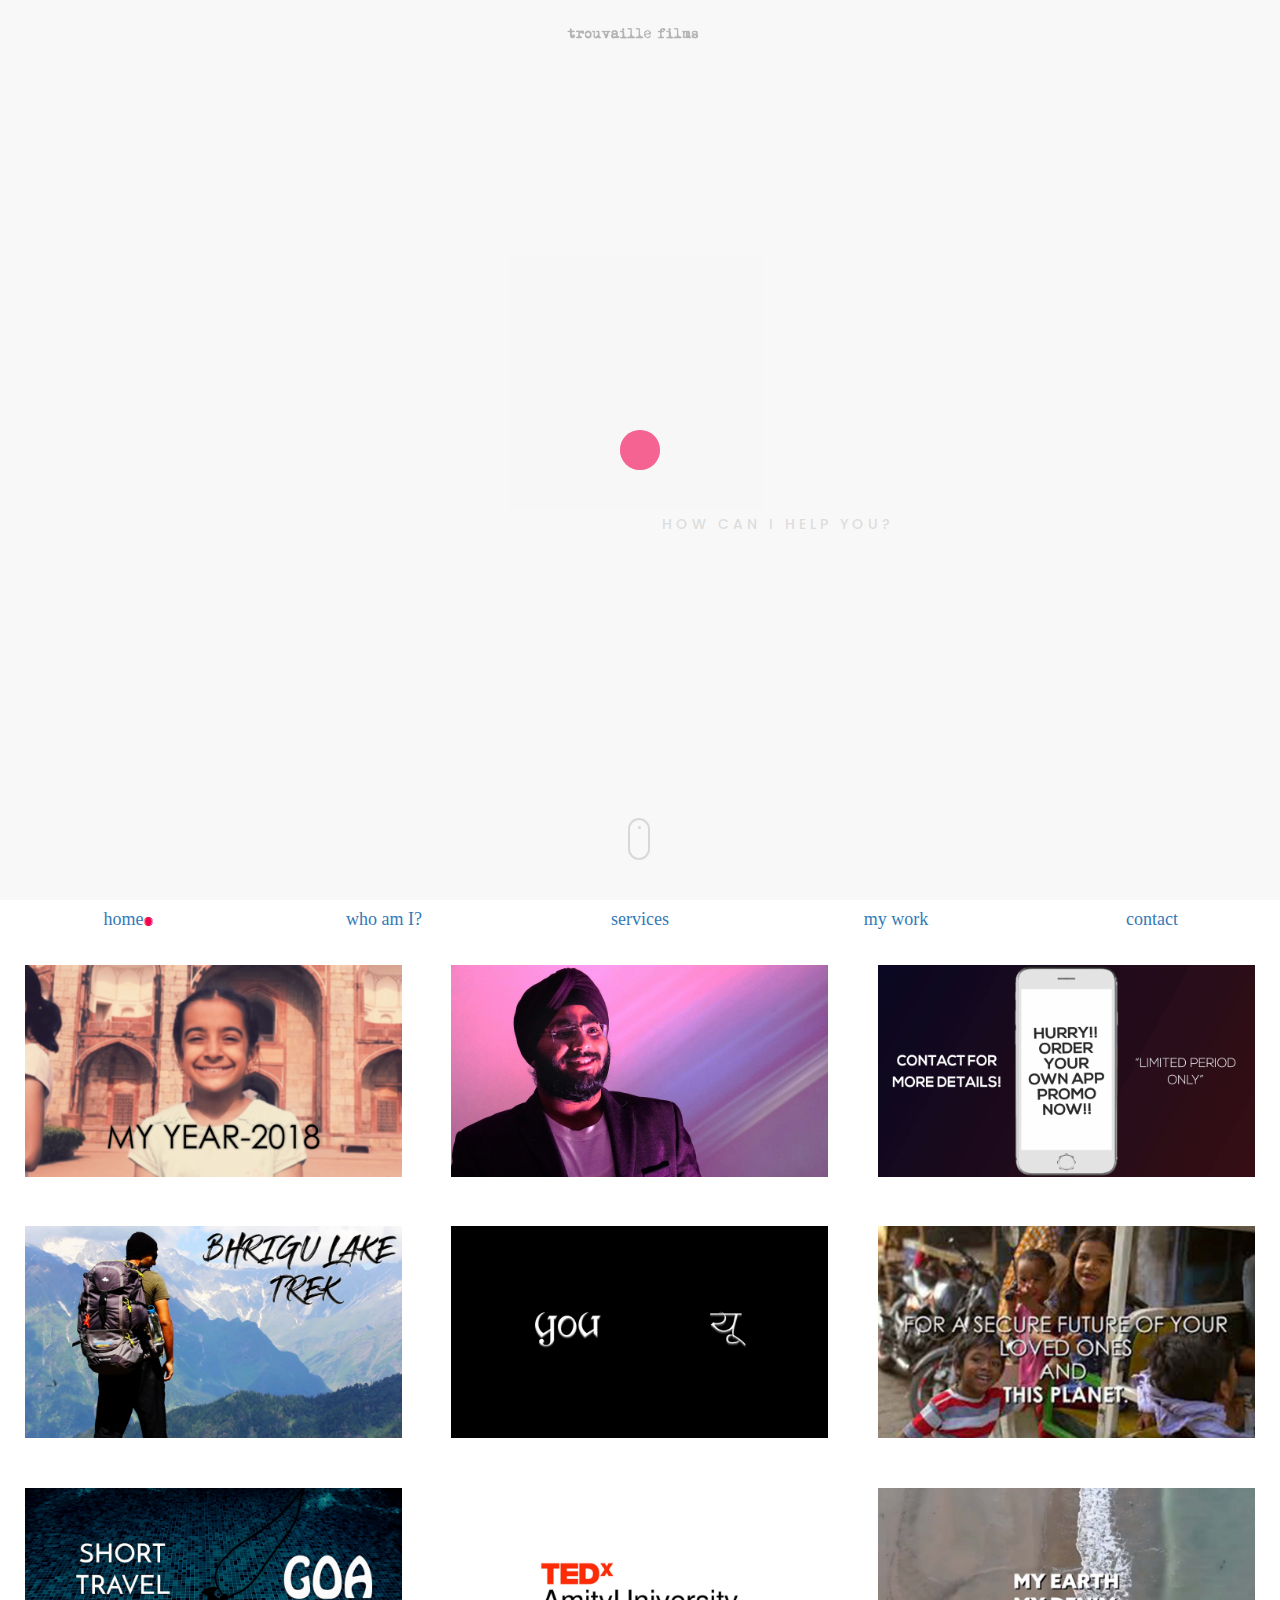
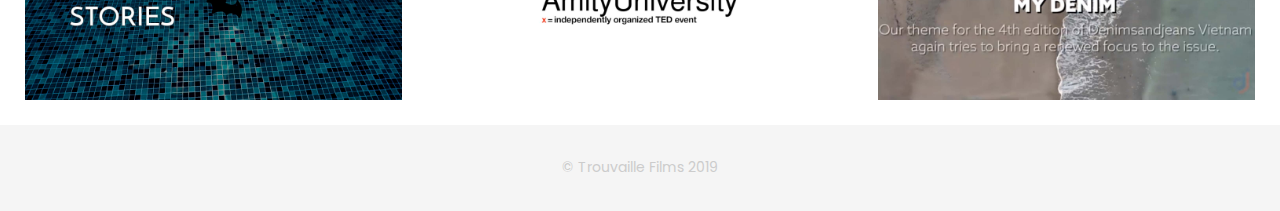
<file: index.html>
<!DOCTYPE html>
<html lang="en">

<head>
    <meta charset="utf-8">
    <meta http-equiv="X-UA-Compatible" content="IE=edge">
    <meta name="viewport" content="width=device-width, initial-scale=1">
    <!-- The above 3 meta tags *must* come first in the head; any other head content must come *after* these tags -->
    <title>Trouvaille Films</title>
    <link rel="icon" href="img/logo.png" type="image/x-icon">

    <!-- Bootstrap -->
    <link href="css/bootstrap.min.css" rel="stylesheet">
    <link rel="stylesheet" href="https://use.fontawesome.com/releases/v5.8.1/css/all.css" integrity="sha384-50oBUHEmvpQ+1lW4y57PTFmhCaXp0ML5d60M1M7uH2+nqUivzIebhndOJK28anvf" crossorigin="anonymous">
    <link href="ionicons/css/ionicons.min.css" rel="stylesheet">

    <!-- main css -->
    <link href="css/style.css" rel="stylesheet">


    <!-- modernizr -->
    <script src="js/modernizr.js"></script>

    <!-- HTML5 shim and Respond.js for IE8 support of HTML5 elements and media queries -->
    <!-- WARNING: Respond.js doesn't work if you view the page via file:// -->
    <!--[if lt IE 9]>
      <script src="https://oss.maxcdn.com/html5shiv/3.7.2/html5shiv.min.js"></script>
      <script src="https://oss.maxcdn.com/respond/1.4.2/respond.min.js"></script>
    <![endif]-->

    <!-- google ads -->
    <script async src="https://pagead2.googlesyndication.com/pagead/js/adsbygoogle.js"></script>
    <script>
    (adsbygoogle = window.adsbygoogle || []).push({
    google_ad_client: "ca-pub-5203318477009543",
    enable_page_level_ads: true
    });
    </script>


</head>

<body>

    <!-- Preloader -->
    <div id="preloader">
        <div class="pre-container">
            <div class="spinner">
                <div class="double-bounce1"></div>
                <div class="double-bounce2"></div>
            </div>
        </div>
    </div>
    <!-- end Preloader -->

    <div class="container-fluid">
        <!-- box header -->
        <header class="box-header">
            <div class="box-logo">
                <a href="index"><img src="img/fulllogo.png" width="150" alt="Logo"></a>
            </div>

            <!-- 
            <a class="box-primary-nav-trigger" href="#0">
                <span class="box-menu-text">Menu</span><span class="box-menu-icon"></span>
            </a> -->

            <!-- box-primary-nav-trigger -->
        </header>
        <!-- end box header -->

        <!-- nav -->
        <!-- <nav>
            <ul class="box-primary-nav">
                <li class="box-label">About me</li>

                <li><a href="index">Home</a><i class="ion-ios-circle-filled color"></i></li>
                <li><a href="about">Who am I?</a></li>
                <li><a href="services">Services</a></li>
                <li><a href="portfolio">My Work</a> </li>
                <li><a href="contact">Contact</a></li>



                <li class="box-label">Let's get connected!</li>

                <li class="box-social"><a href="https://www.youtube.com/channel/UC4ncPTqoP_I6ShaLwpqSIYA?view_as=subscriber"><i class="fab fa-youtube"></i></a></li>
                <li class="box-social"><a href="https://www.instagram.com/trouvaillefilms/"><i class="fab fa-instagram"></i></a></li>
                <li class="box-social"><a href="https://www.behance.net/trouvaillefilms"><i class="fab fa-behance-square"></i></a></li>
                <li class="box-social"><a href="https://twitter.com/tanni005"><i class="fab fa-twitter-square"></i></a></li>
            </ul>
        </nav> -->

        <!-- end nav -->

        <!-- box-intro -->
        <section class="box-intro">
            <div class="table-cell">
                <h1 class="box-headline letters rotate-2">
                    <span class="box-words-wrapper">
                        <b class="is-visible">Hi.</b>
                        <b><cener>This is Tanishq Bhatia.</center></b>
                        <b><center>A Creative Director.</center></b>
                        <b><center>For enquiries :</center></b>
                        <b><center>work@tfilms.co.in</center></b>
                    </span>
		        </h1>
                <h5>How can I help you?</h5>
            </div>

            <div class="mouse">
                <div class="scroll"></div>
            </div>
        </section>
        <!-- end box-intro -->
    </div>

    <div class="main-menu">
        <div class="menu-list">
            <h4> <a href="index">home</a><i class="ion-ios-circle-filled color"></i></h4>
        </div>
        <div class="menu-list">
            <h4><a href="about">who am I?</a></h4>
        </div>
        <div class="menu-list">
            <h4><a href="services">services</a></h4>
        </div>
        <div class="menu-list">
            <h4><a href="portfolio">my work</a></h4>
        </div>
        <div class="menu-list">
            <h4><a href="contact">contact</a></h4>
        </div>
    </div>



    <!-- portfolio div -->
    <div class="portfolio-div">
        <div class="portfolio">
            <div class="no-padding portfolio_container">
                <!-- single work -->
                    <div class="col-md-4 col-sm-6 logo fashion">
                        <a href="https://youtu.be/zWXG90CSs8A" class="portfolio_item">
                            <img src="img/delhi.jpg" alt="image" class="img-responsive" />
                            <div class="portfolio_item_hover">
                                <div class="portfolio-border clearfix">
                                    <div class="item_info">
                                        <span>MY YEAR : 2018</span>
                                        <em>Travel Video / Videography</em>
                                    </div>
                                </div>
                            </div>
                        </a>
                    </div>
                    <!-- end single work -->

                    <!-- single work -->
                    <div class="col-md-4 col-sm-6 photography">
                        <a href="https://www.instagram.com/trouvaillefilms/" class="portfolio_item">
                            <img src="img/hsg.jpg" alt="image" class="img-responsive" />
                            <div class="portfolio_item_hover">
                                <div class="portfolio-border clearfix">
                                    <div class="item_info">
                                        <span>Linkedin Headshots</span>
                                        <em>Portraiture</em>
                                    </div>
                                </div>
                            </div>
                        </a>
                    </div>
                    <!-- end single work -->

                    <!-- single work -->
                    <div class="col-md-4 col-sm-12 graphics ads">
                        <a href="https://youtu.be/i8i5CcHINXQ" class="portfolio_item">
                            <img src="img/appad.jpg" alt="image" class="img-responsive" />
                            <div class="portfolio_item_hover">
                                <div class="portfolio-border clearfix">
                                    <div class="item_info">
                                        <span>Mobile App Promotions</span>
                                        <em>Motion Graphics / Advertisements</em>
                                    </div>
                                </div>
                            </div>
                        </a>
                    </div>
                    <!-- end single work -->

                    <!-- single work -->
                    <div class="col-md-4 col-sm-6 logo fashion">
                        <a href="https://youtu.be/ao9935vfpso" class="portfolio_item">
                            <img src="img/bhrigulake.jpg" alt="image" class="img-responsive" />
                            <div class="portfolio_item_hover">
                                <div class="portfolio-border clearfix">
                                    <div class="item_info">
                                        <span>Bhrigu Lake Trek</span>
                                        <em>Travel Video</em>
                                    </div>
                                </div>
                            </div>
                        </a>
                    </div>
                    <!-- end single work -->

                    <!-- single work -->
                    <div class="col-md-4 col-sm-6 fashion">
                        <a href="https://youtu.be/LqATSHf4hgc" class="portfolio_item">
                            <img src="img/YOU.jpg" alt="image" class="img-responsive" />
                            <div class="portfolio_item_hover">
                                <div class="portfolio-border clearfix">
                                    <div class="item_info">
                                        <span>You</span>
                                        <em>Short Films</em>
                                    </div>
                                </div>
                            </div>
                        </a>
                    </div>
                    <!-- end single work -->

                    <!-- single work -->
                    <div class="col-md-4 col-sm-12 fashion">
                        <a href="https://youtu.be/ReqGkS9eNrA" class="portfolio_item">
                            <img src="img/stw1.jpg" alt="image" class="img-responsive" />
                            <div class="portfolio_item_hover">
                                <div class="portfolio-border clearfix">
                                    <div class="item_info">
                                        <span>Save the world pt.1</span>
                                        <em>Video Edit</em>
                                    </div>
                                </div>
                            </div>
                        </a>
                    </div>
                    <!-- end single work -->

                    <!-- single work -->
                    <div class="col-md-4 col-sm-6 graphics logo fashion">
                        <a href="https://youtu.be/XPoLoolvLc4" class="portfolio_item">
                            <img src="img/goa.jpg" alt="image" class="img-responsive" />
                            <div class="portfolio_item_hover">
                                <div class="portfolio-border clearfix">
                                    <div class="item_info">
                                        <span>Short Travel Stories</span>
                                        <em>Travel Videos / Videography</em>
                                    </div>
                                </div>
                            </div>
                        </a>
                    </div>
                    <!-- end single work -->

                    <!-- single work -->
                    <div class="col-md-4 col-sm-6 fashion">
                        <a href="https://www.facebook.com/pg/tedxamityuniversity2017/videos/?ref=page_internal" class="portfolio_item">
                            <img src="img/tedx.jpg" alt="image" class="img-responsive" />
                            <div class="portfolio_item_hover">
                                <div class="portfolio-border clearfix">
                                    <div class="item_info">
                                        <span>TEDxAmityUniversity Videos</span>
                                        <em>Videography</em>
                                    </div>
                                </div>
                            </div>
                        </a>
                    </div>
                    <!-- end single work -->

                    <!-- single work -->
                    <div class="col-md-4 col-sm-6 graphics ads">
                        <a href="https://youtu.be/9F5MDcxlDIA" class="portfolio_item">
                            <img src="img/dnj.jpg" alt="image" class="img-responsive" />
                            <div class="portfolio_item_hover">
                                <div class="portfolio-border clearfix">
                                    <div class="item_info">
                                        <span>Save the World pt.2</span>
                                        <em>Project for Dnjindia</em>
                                    </div>
                                </div>
                            </div>
                        </a>
                    </div>
                    <!-- end single work -->
            </div>
            <!-- end portfolio_container -->
        </div>
        <!-- portfolio -->
    </div>
    <!-- end portfolio div -->

    <!-- footer -->
    <footer>
        <div class="container-fluid">
            <p class="copyright">© Trouvaille Films 2019</p>
        </div>
    </footer>
    <!-- end footer -->

    <!-- back to top -->
    <a href="#0" class="cd-top"><i class="ion-android-arrow-up"></i></a>
    <!-- end back to top -->



    <!-- jQuery -->
    <script src="js/jquery-2.1.1.js"></script>
    <!--  plugins -->
    <script src="js/bootstrap.min.js"></script>
    <script src="js/menu.js"></script>
    <script src="js/animated-headline.js"></script>
    <script src="js/isotope.pkgd.min.js"></script>


    <!--  custom script -->
    <script src="js/custom.js"></script>

</body>

</html>
</file>
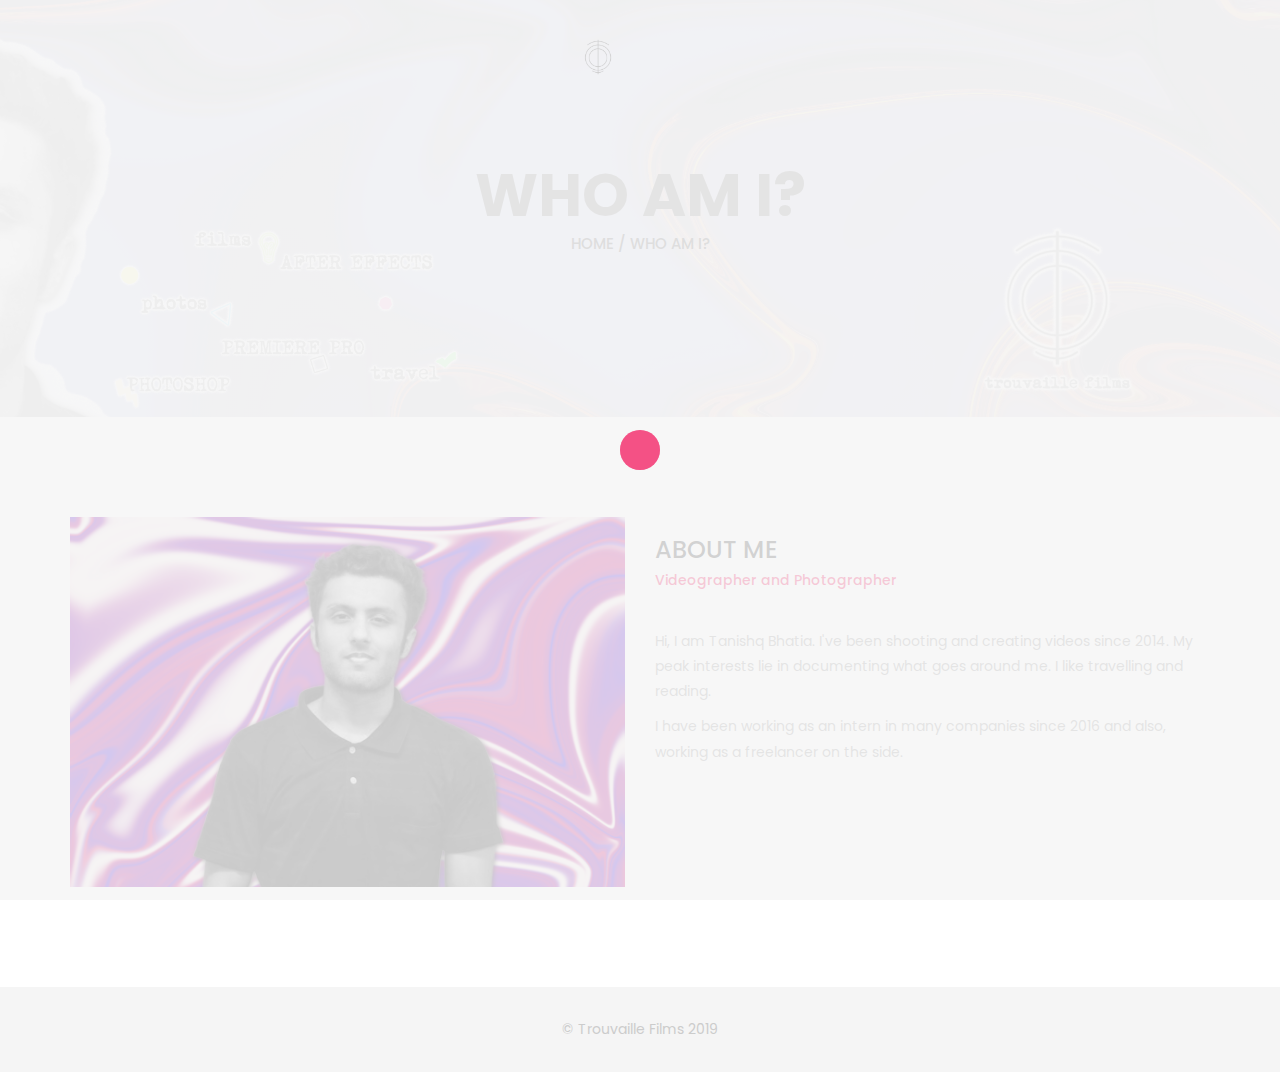
<file: about.html>
<!DOCTYPE html>
<html lang="en">

<head>
    <meta charset="utf-8">
    <meta http-equiv="X-UA-Compatible" content="IE=edge">
    <meta name="viewport" content="width=device-width, initial-scale=1">
    <!-- The above 3 meta tags *must* come first in the head; any other head content must come *after* these tags -->
    <title>Trouvaille Films</title>
    <link rel="icon" href="img/logo.png" type="image/x-icon">

    <!-- Bootstrap -->
    <link href="css/bootstrap.min.css" rel="stylesheet">
    <link rel="stylesheet" href="https://use.fontawesome.com/releases/v5.8.1/css/all.css" integrity="sha384-50oBUHEmvpQ+1lW4y57PTFmhCaXp0ML5d60M1M7uH2+nqUivzIebhndOJK28anvf" crossorigin="anonymous">
    <link href="ionicons/css/ionicons.min.css" rel="stylesheet">

    <!-- main css -->
    <link href="css/style.css" rel="stylesheet">


    <!-- modernizr -->
    <script src="js/modernizr.js"></script>

    <!-- HTML5 shim and Respond.js for IE8 support of HTML5 elements and media queries -->
    <!-- WARNING: Respond.js doesn't work if you view the page via file:// -->
    <!--[if lt IE 9]>
      <script src="https://oss.maxcdn.com/html5shiv/3.7.2/html5shiv.min.js"></script>
      <script src="https://oss.maxcdn.com/respond/1.4.2/respond.min.js"></script>
    <![endif]-->


</head>

<body>

    <!-- Preloader -->
    <div id="preloader">
        <div class="pre-container">
            <div class="spinner">
                <div class="double-bounce1"></div>
                <div class="double-bounce2"></div>
            </div>
        </div>
    </div>
    <!-- end Preloader -->

    <div class="container-fluid"> 
       <!-- box-header -->
        <header class="box-header">
            <div class="box-logo">
                <a href="index"><img src="img/logo.png" width="80" alt="Logo"></a>
            </div>
            <!-- box-nav -->
            <a class="box-primary-nav-trigger" href="#0">
                <span class="box-menu-text">Menu</span><span class="box-menu-icon"></span>
            </a>
        </header>
        <!-- end box-header -->
        
        <!-- nav -->
        <nav>
            <ul class="box-primary-nav">
                <li class="box-label">About me</li>
                
                <li><a href="index">Home</a></li>
                <li><a href="about">Who am I?</a><i class="ion-ios-circle-filled color"></i></li>
                <li><a href="services">Services</a></li>
                <li><a href="portfolio">My Work</a> </li>
                <li><a href="contact">Contact</a></li>

                

                <li class="box-label">Let's get connected!</li>

                <li class="box-social"><a href="https://www.youtube.com/channel/UC4ncPTqoP_I6ShaLwpqSIYA?view_as=subscriber"><i class="fab fa-youtube"></i></a></li>
                <li class="box-social"><a href="https://www.instagram.com/trouvaillefilms/"><i class="fab fa-instagram"></i></a></li>
                <li class="box-social"><a href="https://www.behance.net/trouvaillefilms"><i class="fab fa-behance-square"></i></a></li>
                <li class="box-social"><a href="https://twitter.com/tanni005"><i class="fab fa-twitter-square"></i></a></li>
            </ul>
        </nav>
        <!-- end nav -->  
    </div>
    
    <!-- Top bar -->
    <div class="top-bar">
        <h1>Who am I?</h1>
        <p><a href="index">Home</a> / Who am I?</p>
    </div>
    <!-- end Top bar -->
    
    <!-- Main container -->
    <div class="container main-container clearfix"> 
        <div class="col-md-6">
            <img src="img/aboutme.jpg" class="img-responsive" alt="" />
        </div>
        <div class="col-md-6">
           <h3 class="uppercase">About me</h3>
           <h5>Videographer and Photographer</h5>
           <div class="h-30"></div>
            <p>Hi, I am Tanishq Bhatia. I've been shooting and creating videos since 2014. My peak interests lie in documenting what goes around me. I like travelling and reading. </p>

            <p>I have been working as an intern in many companies since 2016 and also, working as a freelancer on the side. </p>
            <div class="h-10"></div>
            <ul class="social-ul">
                <li class="box-social"><a href="https://www.youtube.com/channel/UC4ncPTqoP_I6ShaLwpqSIYA?view_as=subscriber"><i class="fab fa-youtube"></i></a></li>
                <li class="box-social"><a href="https://www.instagram.com/trouvaillefilms/"><i class="fab fa-instagram"></i></a></li>
                <li class="box-social"><a href="https://www.behance.net/trouvaillefilms"><i class="fab fa-behance-square"></i></a></li>
                <li class="box-social"><a href="https://twitter.com/tanni005"><i class="fab fa-twitter-square"></i></a></li>
            </ul>


        </div>
    </div>
    <!-- end Main container -->


    <!-- footer -->
    <footer>
        <div class="container-fluid">
            <p class="copyright">© Trouvaille Films 2019</p>
        </div>
    </footer>
    <!-- end footer -->
    
    <!-- back to top -->
    <a href="#0" class="cd-top"><i class="ion-android-arrow-up"></i></a>
    <!-- end back to top -->



    <!-- jQuery -->
    <script src="js/jquery-2.1.1.js"></script>
    <!--  plugins -->
    <script src="js/bootstrap.min.js"></script>
    <script src="js/menu.js"></script>
    <script src="js/animated-headline.js"></script>
    <script src="js/isotope.pkgd.min.js"></script>


    <!--  custom script -->
    <script src="js/custom.js"></script>

</body>

</html>
</file>
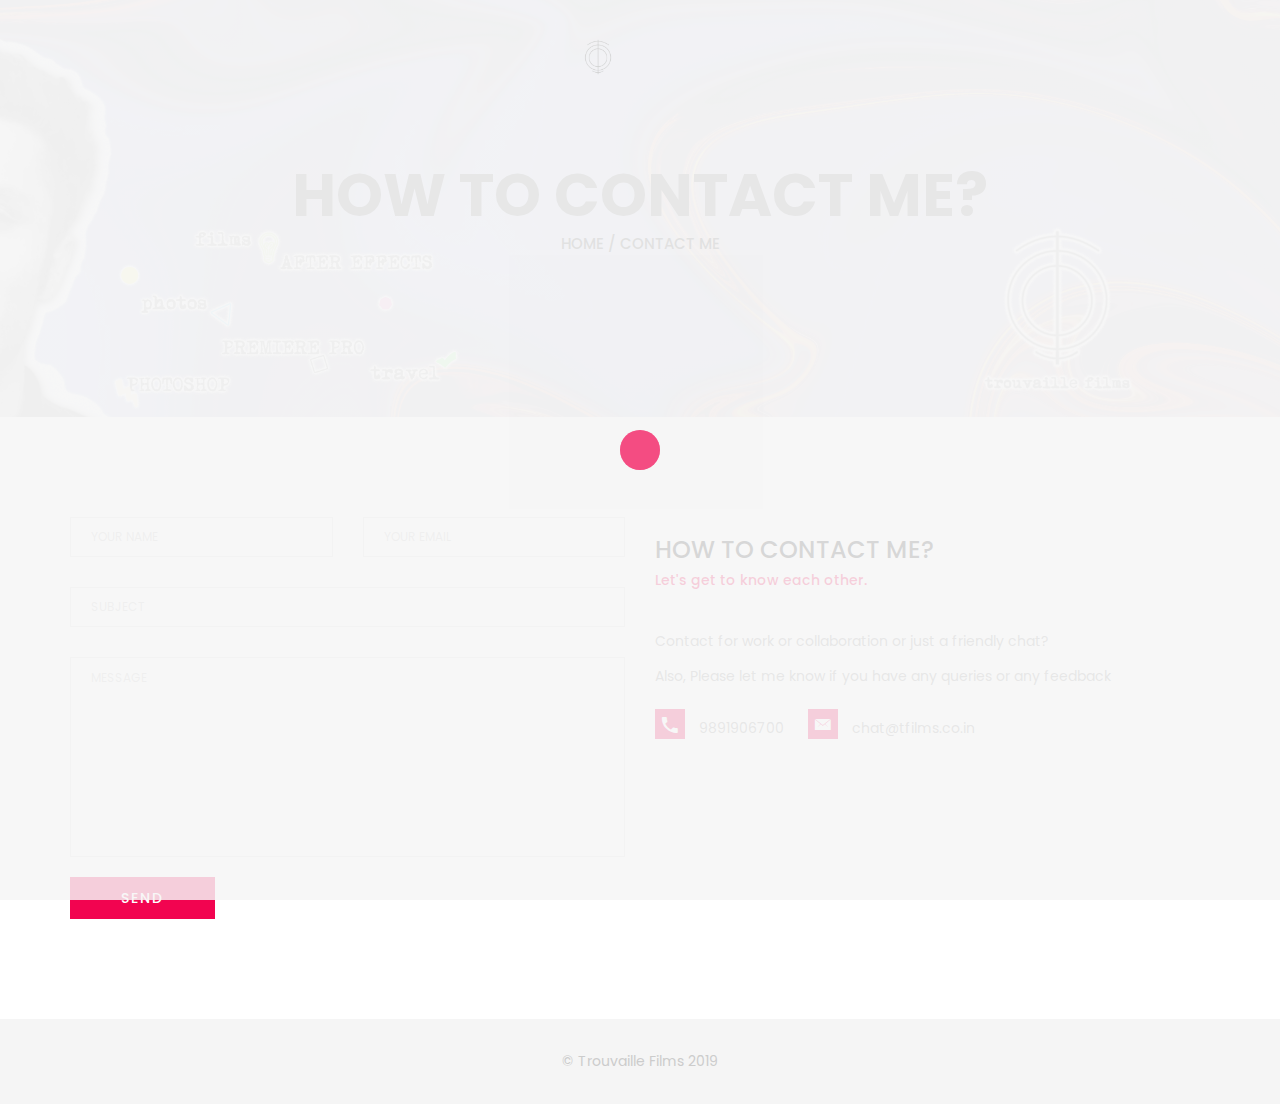
<file: contact.html>
<!DOCTYPE html>
<html lang="en">

<head>
    <meta charset="utf-8">
    <meta http-equiv="X-UA-Compatible" content="IE=edge">
    <meta name="viewport" content="width=device-width, initial-scale=1">
    <!-- The above 3 meta tags *must* come first in the head; any other head content must come *after* these tags -->
    <title>Trouvaille Films</title>

    <!-- Bootstrap -->
    <link href="css/bootstrap.min.css" rel="stylesheet">
    <link href="ionicons/css/ionicons.min.css" rel="stylesheet">
    <link rel="stylesheet" href="https://use.fontawesome.com/releases/v5.8.1/css/all.css" integrity="sha384-50oBUHEmvpQ+1lW4y57PTFmhCaXp0ML5d60M1M7uH2+nqUivzIebhndOJK28anvf" crossorigin="anonymous">
    <link rel="icon" href="img/logo.png" type="image/x-icon">

    <!-- main css -->
    <link href="css/style.css" rel="stylesheet">


    <!-- modernizr -->
    <script src="js/modernizr.js"></script>

    <!-- HTML5 shim and Respond.js for IE8 support of HTML5 elements and media queries -->
    <!-- WARNING: Respond.js doesn't work if you view the page via file:// -->
    <!--[if lt IE 9]>
      <script src="https://oss.maxcdn.com/html5shiv/3.7.2/html5shiv.min.js"></script>
      <script src="https://oss.maxcdn.com/respond/1.4.2/respond.min.js"></script>
    <![endif]-->


</head>

<body>

    <!-- Preloader -->
    <div id="preloader">
        <div class="pre-container">
            <div class="spinner">
                <div class="double-bounce1"></div>
                <div class="double-bounce2"></div>
            </div>
        </div>
    </div>
    <!-- end Preloader -->

    <div class="container-fluid">
        <!-- box-header -->
        <header class="box-header">
            <div class="box-logo">
                <a href="index"><img src="img/logo.png" width="80" alt="Logo"></a>
            </div>
            <!-- box-nav -->
            <a class="box-primary-nav-trigger" href="#0">
                <span class="box-menu-text">Menu</span><span class="box-menu-icon"></span>
            </a>
            <!-- box-primary-nav-trigger -->
        </header>
        <!-- end box-header -->

        <!-- nav -->
        <nav>
            <ul class="box-primary-nav">
                <li class="box-label">About me</li>

                <li><a href="index">Home</a></li>
                <li><a href="about">Who am I?</a></li>
                <li><a href="services">Services</a></li>
                <li><a href="portfolio">My Work</a> </li>
                <li><a href="contact">Contact</a><i class="ion-ios-circle-filled color"></i></li>



                <li class="box-label">Let's get connected!</li>

                <li class="box-social"><a href="https://www.youtube.com/channel/UC4ncPTqoP_I6ShaLwpqSIYA?view_as=subscriber"><i class="fab fa-youtube"></i></a></li>
                <li class="box-social"><a href="https://www.instagram.com/trouvaillefilms/"><i class="fab fa-instagram"></i></a></li>
                <li class="box-social"><a href="https://www.behance.net/trouvaillefilms"><i class="fab fa-behance-square"></i></a></li>
                <li class="box-social"><a href="https://twitter.com/tanni005"><i class="fab fa-twitter-square"></i></a></li>
                
            </ul>
        </nav>
        <!-- end nav -->

    </div>

    <!-- top bar -->
    <div class="top-bar">
        <h1>How to contact me?</h1>
        <p><a href="index">Home</a> / Contact Me</p>
    </div>
    <!-- end top bar -->

    <!-- main-container -->
    <div class="container main-container">
        <div class="col-md-6">
            <form action="#" method="post">
                <div class="row">
                    <div class="col-md-6">
                        <div class="input-contact">
                            <input type="text" name="name">
                            <span>your name</span>
                        </div>
                    </div>
                    <div class="col-md-6">
                        <div class="input-contact">
                            <input type="text" name="email">
                            <span>your email</span>
                        </div>
                    </div>
                    <div class="col-md-12">
                        <div class="input-contact">
                            <input type="text" name="object">
                            <span>subject</span>
                        </div>
                    </div>
                    <div class="col-md-12">
                        <div class="textarea-contact">
                            <textarea name="message"></textarea>
                            <span>message</span>
                        </div>
                    </div>
                    <div class="col-md-12">
                        <a href="#" class="btn btn-box">Send</a>
                    </div>
                </div>
            </form>
        </div>

        <div class="col-md-6">
            <h3 class="text-uppercase">How to contact me?</h3>
            <h5>Let's get to know each other.</h5>
            <div class="h-30"></div>
            <p> Contact for work or collaboration or just a friendly chat? </p>
            <p>Also,
            Please let me know if you have any queries or any feedback </p>
            <div class="contact-info">
                <p><i class="ion-android-call"></i> 9891906700</p>
                <p><i class="ion-ios-email"></i> chat@tfilms.co.in</p>
            </div>
        </div>


    </div>
    <!-- end main-container -->

    <!-- footer -->
    <footer>
        <div class="container-fluid">
            <p class="copyright">© Trouvaille Films 2019</p>
        </div>
    </footer>
    <!-- end footer -->

    <!-- back to top -->
    <a href="#0" class="cd-top"><i class="ion-android-arrow-up"></i></a>
    <!-- end back to top -->



    <!-- jQuery -->
    <script src="js/jquery-2.1.1.js"></script>
    <!--  plugins -->
    <script src="js/bootstrap.min.js"></script>
    <script src="js/menu.js"></script>
    <script src="js/animated-headline.js"></script>
    <script src="js/isotope.pkgd.min.js"></script>


    <!--  custom script -->
    <script src="js/custom.js"></script>

</body>

</html>
</file>
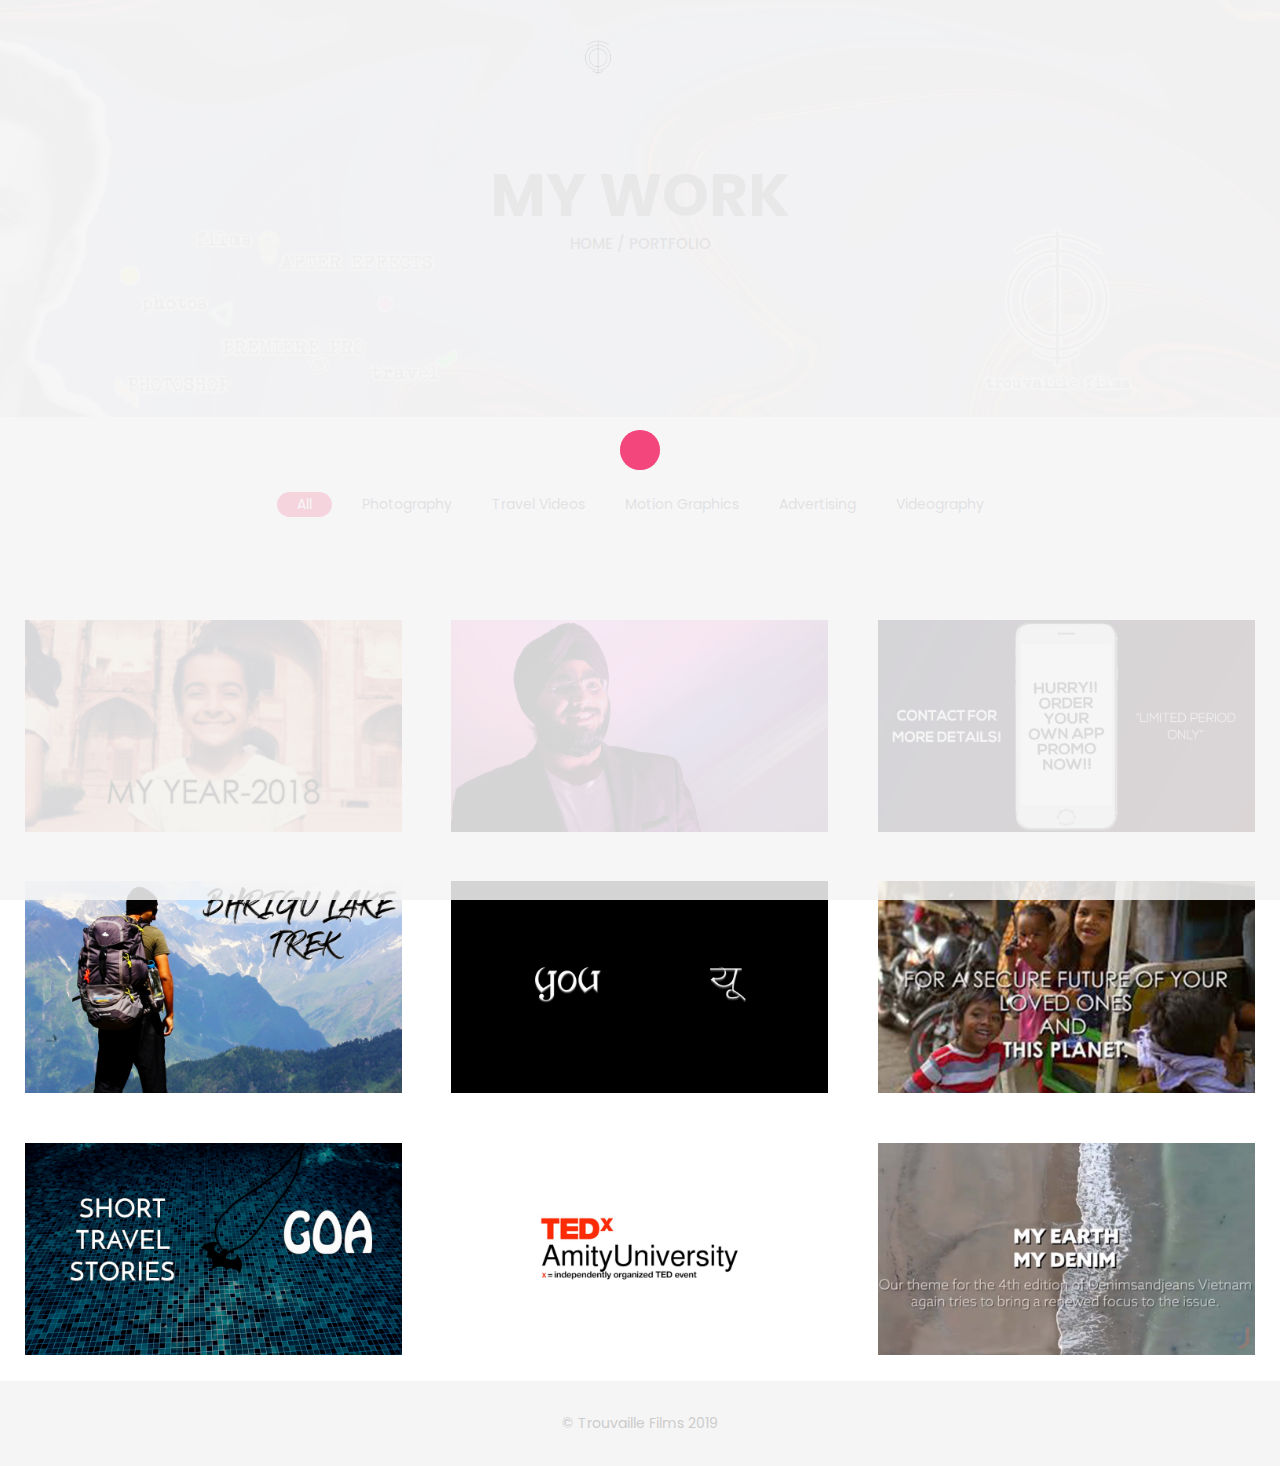
<file: portfolio.html>
<!DOCTYPE html>
<html lang="en">

<head>
    <meta charset="utf-8">
    <meta http-equiv="X-UA-Compatible" content="IE=edge">
    <meta name="viewport" content="width=device-width, initial-scale=1">
    <!-- The above 3 meta tags *must* come first in the head; any other head content must come *after* these tags -->
    <title>Trouvaille Films</title>
    <link rel="icon" href="img/logo.png" type="image/x-icon">

    <!-- Bootstrap -->
    <link href="css/bootstrap.min.css" rel="stylesheet">
    <link rel="stylesheet" href="https://use.fontawesome.com/releases/v5.8.1/css/all.css" integrity="sha384-50oBUHEmvpQ+1lW4y57PTFmhCaXp0ML5d60M1M7uH2+nqUivzIebhndOJK28anvf" crossorigin="anonymous">
    <link href="ionicons/css/ionicons.min.css" rel="stylesheet">

    <!-- main css -->
    <link href="css/style.css" rel="stylesheet">


    <!-- modernizr -->
    <script src="js/modernizr.js"></script>

    <!-- HTML5 shim and Respond.js for IE8 support of HTML5 elements and media queries -->
    <!-- WARNING: Respond.js doesn't work if you view the page via file:// -->
    <!--[if lt IE 9]>
      <script src="https://oss.maxcdn.com/html5shiv/3.7.2/html5shiv.min.js"></script>
      <script src="https://oss.maxcdn.com/respond/1.4.2/respond.min.js"></script>
    <![endif]-->


</head>

<body>

    <!-- Preloader -->
    <div id="preloader">
        <div class="pre-container">
            <div class="spinner">
                <div class="double-bounce1"></div>
                <div class="double-bounce2"></div>
            </div>
        </div>
    </div>
    <!-- end Preloader -->

    <div class="container-fluid">
        <!-- box-header -->
        <header class="box-header">
            <div class="box-logo">
                <a href="index"><img src="img/logo.png" width="80" alt="Logo"></a>
            </div>
            <!-- box-nav -->
            <a class="box-primary-nav-trigger" href="#0">
                <span class="box-menu-text">Menu</span><span class="box-menu-icon"></span>
            </a>
        </header>
        <!-- end box-header -->

        <!-- nav -->
        <nav>
            <ul class="box-primary-nav">
                <li class="box-label">About me</li>

                <li><a href="index">Home</a></li>
                <li><a href="about">Who am I?</a></li>
                <li><a href="services">Services</a></li>
                <li><a href="portfolio">My Work</a> <i class="ion-ios-circle-filled color"></i></li>
                <li><a href="contact">Contact</a></li>

                <li class="box-label">Let's get connected!</li>

                <li class="box-social"><a href="https://www.youtube.com/channel/UC4ncPTqoP_I6ShaLwpqSIYA?view_as=subscriber"><i class="fab fa-youtube"></i></a></li>
                <li class="box-social"><a href="https://www.instagram.com/trouvaillefilms/"><i class="fab fa-instagram"></i></a></li>
                <li class="box-social"><a href="https://www.behance.net/trouvaillefilms"><i class="fab fa-behance-square"></i></a></li>
                <li class="box-social"><a href="https://twitter.com/tanni005"><i class="fab fa-twitter-square"></i></a></li>
            </ul>
        </nav>
        <!-- end nav -->
    </div>

    <!-- top bar -->
    <div class="top-bar">
        <h1>my work</h1>
        <p><a href="index">Home</a> / Portfolio</p>
    </div>
    <!-- end top bar -->

    <!-- main container -->
    <div class="main-container portfolio-inner clearfix">
        <!-- portfolio div -->
        <div class="portfolio-div">
            <div class="portfolio">
                <!-- portfolio_filter -->
                <div class="categories-grid wow fadeInLeft">
                    <nav class="categories text-center">
                        <ul class="portfolio_filter">
                            <li><a href="" class="active" data-filter="*">All</a></li>
                            <li><a href="" data-filter=".photography">Photography</a></li>
                            <li><a href="" data-filter=".logo">Travel Videos</a></li>
                            <li><a href="" data-filter=".graphics">Motion Graphics</a></li>
                            <li><a href="" data-filter=".ads">Advertising</a></li>
                            <li><a href="" data-filter=".fashion">Videography</a></li>
                        </ul>
                    </nav>
                </div>
                <!-- portfolio_filter -->

                <!-- portfolio_container -->
                <div class="no-padding portfolio_container clearfix">
                    <!-- single work -->
                    <div class="col-md-4 col-sm-6 logo fashion">
                        <a href="https://youtu.be/zWXG90CSs8A" class="portfolio_item">
                            <img src="img/delhi.jpg" alt="image" class="img-responsive" />
                            <div class="portfolio_item_hover">
                                <div class="portfolio-border clearfix">
                                    <div class="item_info">
                                        <span>MY YEAR : 2018</span>
                                        <em>Travel Video / Videography</em>
                                    </div>
                                </div>
                            </div>
                        </a>
                    </div>
                    <!-- end single work -->

                    <!-- single work -->
                    <div class="col-md-4 col-sm-6 photography">
                        <a href="https://www.instagram.com/trouvaillefilms/" class="portfolio_item">
                            <img src="img/hsg.jpg" alt="image" class="img-responsive" />
                            <div class="portfolio_item_hover">
                                <div class="portfolio-border clearfix">
                                    <div class="item_info">
                                        <span>Linkedin Headshots</span>
                                        <em>Portraiture</em>
                                    </div>
                                </div>
                            </div>
                        </a>
                    </div>
                    <!-- end single work -->

                    <!-- single work -->
                    <div class="col-md-4 col-sm-12 graphics ads">
                        <a href="https://youtu.be/i8i5CcHINXQ" class="portfolio_item">
                            <img src="img/appad.jpg" alt="image" class="img-responsive" />
                            <div class="portfolio_item_hover">
                                <div class="portfolio-border clearfix">
                                    <div class="item_info">
                                        <span>Mobile App Promotions</span>
                                        <em>Motion Graphics / Advertisements</em>
                                    </div>
                                </div>
                            </div>
                        </a>
                    </div>
                    <!-- end single work -->

                    <!-- single work -->
                    <div class="col-md-4 col-sm-6 logo fashion">
                        <a href="https://youtu.be/ao9935vfpso" class="portfolio_item">
                            <img src="img/bhrigulake.jpg" alt="image" class="img-responsive" />
                            <div class="portfolio_item_hover">
                                <div class="portfolio-border clearfix">
                                    <div class="item_info">
                                        <span>Bhrigu Lake Trek</span>
                                        <em>Travel Video</em>
                                    </div>
                                </div>
                            </div>
                        </a>
                    </div>
                    <!-- end single work -->

                    <!-- single work -->
                    <div class="col-md-4 col-sm-6 fashion">
                        <a href="https://youtu.be/LqATSHf4hgc" class="portfolio_item">
                            <img src="img/YOU.jpg" alt="image" class="img-responsive" />
                            <div class="portfolio_item_hover">
                                <div class="portfolio-border clearfix">
                                    <div class="item_info">
                                        <span>You</span>
                                        <em>Short Films</em>
                                    </div>
                                </div>
                            </div>
                        </a>
                    </div>
                    <!-- end single work -->

                    <!-- single work -->
                    <div class="col-md-4 col-sm-12 fashion">
                        <a href="https://youtu.be/ReqGkS9eNrA" class="portfolio_item">
                            <img src="img/stw1.jpg" alt="image" class="img-responsive" />
                            <div class="portfolio_item_hover">
                                <div class="portfolio-border clearfix">
                                    <div class="item_info">
                                        <span>Save the world pt.1</span>
                                        <em>Video Edit</em>
                                    </div>
                                </div>
                            </div>
                        </a>
                    </div>
                    <!-- end single work -->

                    <!-- single work -->
                    <div class="col-md-4 col-sm-6 graphics logo fashion">
                        <a href="https://youtu.be/XPoLoolvLc4" class="portfolio_item">
                            <img src="img/goa.jpg" alt="image" class="img-responsive" />
                            <div class="portfolio_item_hover">
                                <div class="portfolio-border clearfix">
                                    <div class="item_info">
                                        <span>Short Travel Stories</span>
                                        <em>Travel Videos / Videography</em>
                                    </div>
                                </div>
                            </div>
                        </a>
                    </div>
                    <!-- end single work -->

                    <!-- single work -->
                    <div class="col-md-4 col-sm-6 fashion">
                        <a href="https://www.facebook.com/pg/tedxamityuniversity2017/videos/?ref=page_internal" class="portfolio_item">
                            <img src="img/tedx.jpg" alt="image" class="img-responsive" />
                            <div class="portfolio_item_hover">
                                <div class="portfolio-border clearfix">
                                    <div class="item_info">
                                        <span>TEDxAmityUniversity Videos</span>
                                        <em>Videography</em>
                                    </div>
                                </div>
                            </div>
                        </a>
                    </div>
                    <!-- end single work -->

                    <!-- single work -->
                    <div class="col-md-4 col-sm-6 graphics ads">
                        <a href="https://youtu.be/9F5MDcxlDIA" class="portfolio_item">
                            <img src="img/dnj.jpg" alt="image" class="img-responsive" />
                            <div class="portfolio_item_hover">
                                <div class="portfolio-border clearfix">
                                    <div class="item_info">
                                        <span>Save the World pt.2</span>
                                        <em>Project for Dnjindia</em>
                                    </div>
                                </div>
                            </div>
                        </a>
                    </div>
                    <!-- end single work -->

                </div>
                <!-- end portfolio_container -->
            </div>
            <!-- portfolio -->
        </div>
        <!-- end portfolio div -->
    </div>
    <!-- end main container -->


    <!-- footer -->
    <footer>
        <div class="container-fluid">
            <p class="copyright">© Trouvaille Films 2019</p>
        </div>
    </footer>
    <!-- end footer -->

    <!-- back to top -->
    <a href="#0" class="cd-top"><i class="ion-android-arrow-up"></i></a>
    <!-- end back to top -->




    <!-- jQuery -->
    <script src="js/jquery-2.1.1.js"></script>
    <!--  plugins -->
    <script src="js/bootstrap.min.js"></script>
    <script src="js/menu.js"></script>
    <script src="js/animated-headline.js"></script>
    <script src="js/isotope.pkgd.min.js"></script>


    <!--  custom script -->
    <script src="js/custom.js"></script>

</body>

</html>
</file>
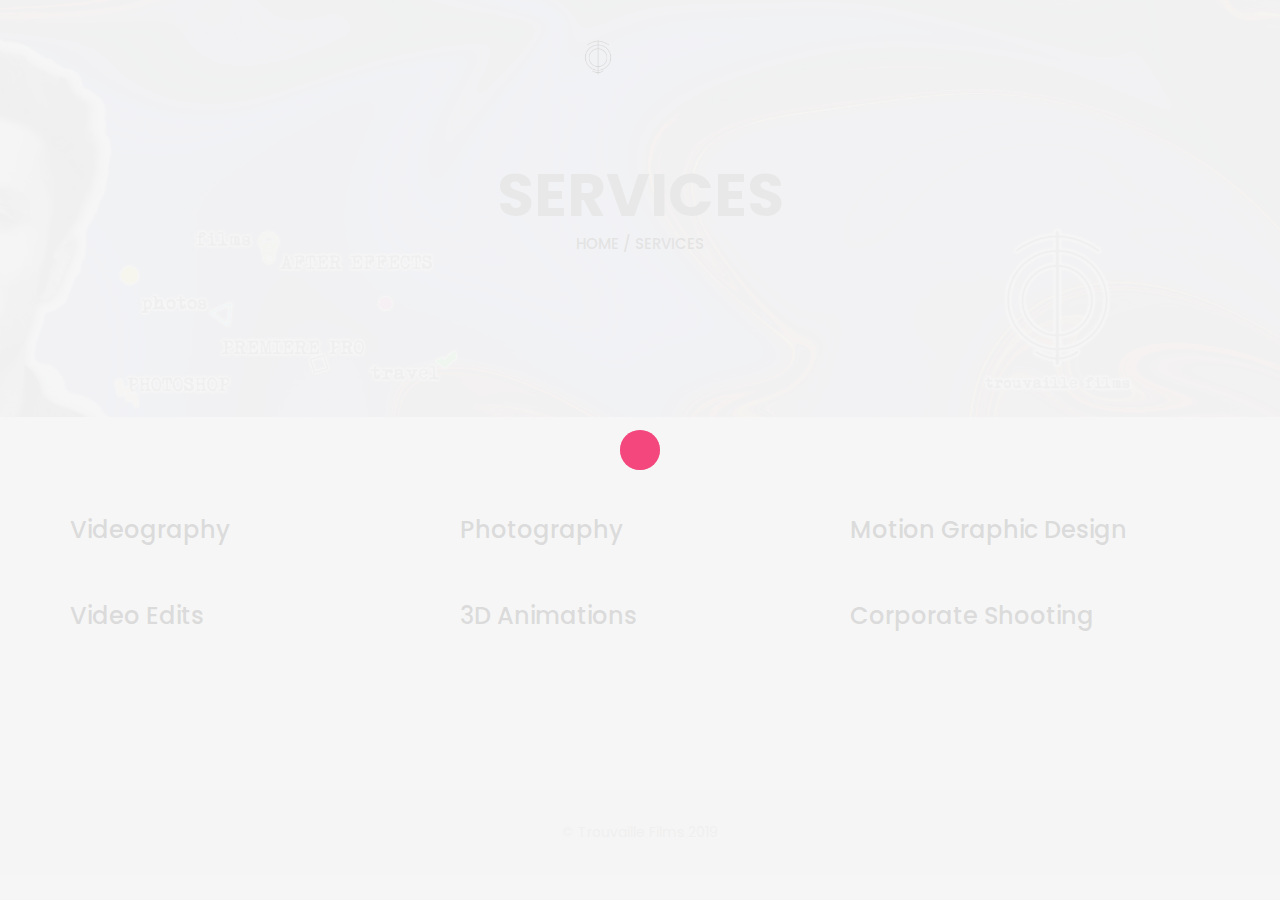
<file: services.html>
<!DOCTYPE html>
<html lang="en">

<head>
    <meta charset="utf-8">
    <meta http-equiv="X-UA-Compatible" content="IE=edge">
    <meta name="viewport" content="width=device-width, initial-scale=1">
    <!-- The above 3 meta tags *must* come first in the head; any other head content must come *after* these tags -->
    <title>Trouvaille Films</title>
    <link rel="icon" href="img/logo.png" type="image/x-icon">

    <!-- Bootstrap -->
    <link href="css/bootstrap.min.css" rel="stylesheet">
    <link rel="stylesheet" href="https://use.fontawesome.com/releases/v5.8.1/css/all.css" integrity="sha384-50oBUHEmvpQ+1lW4y57PTFmhCaXp0ML5d60M1M7uH2+nqUivzIebhndOJK28anvf" crossorigin="anonymous">
    <link href="ionicons/css/ionicons.min.css" rel="stylesheet">

    <!-- main css -->
    <link href="css/style.css" rel="stylesheet">


    <!-- modernizr -->
    <script src="js/modernizr.js"></script>

    <!-- HTML5 shim and Respond.js for IE8 support of HTML5 elements and media queries -->
    <!-- WARNING: Respond.js doesn't work if you view the page via file:// -->
    <!--[if lt IE 9]>
      <script src="https://oss.maxcdn.com/html5shiv/3.7.2/html5shiv.min.js"></script>
      <script src="https://oss.maxcdn.com/respond/1.4.2/respond.min.js"></script>
    <![endif]-->



</head>

<body>

    <!-- Preloader -->
    <div id="preloader">
        <div class="pre-container">
            <div class="spinner">
                <div class="double-bounce1"></div>
                <div class="double-bounce2"></div>
            </div>
        </div>
    </div>
    <!-- end Preloader -->

    <div class="container-fluid">
        <!-- box header -->
        <header class="box-header">
            <div class="box-logo">
                <a href="index"><img src="img/logo.png" width="80" alt="Logo"></a>
            </div>
            <!-- box-nav -->
            <a class="box-primary-nav-trigger" href="#0">
                <span class="box-menu-text">Menu</span><span class="box-menu-icon"></span>
            </a>
            <!-- box-primary-nav-trigger -->
        </header>
        <!-- end box header -->

        <!-- nav -->
        <nav>
            <ul class="box-primary-nav">
                <li class="box-label">About me</li>

                <li><a href="index">Home</a></li>
                <li><a href="about">Who am I?</a></li>
                <li><a href="services">Services</a><i class="ion-ios-circle-filled color"></i></li>
                <li><a href="portfolio">My Work</a> </li>
                <li><a href="contact">Contact</a></li>



                <li class="box-label">Let's get connected!</li>

                <li class="box-social"><a href="https://www.youtube.com/channel/UC4ncPTqoP_I6ShaLwpqSIYA?view_as=subscriber"><i class="fab fa-youtube"></i></a></li>
                <li class="box-social"><a href="https://www.instagram.com/trouvaillefilms/"><i class="fab fa-instagram"></i></a></li>
                <li class="box-social"><a href="https://www.behance.net/trouvaillefilms"><i class="fab fa-behance-square"></i></a></li>
                <li class="box-social"><a href="https://twitter.com/tanni005"><i class="fab fa-twitter-square"></i></a></li>
            </ul>
        </nav>
        <!-- end nav -->
    </div>

    <!-- top bar -->
    <div class="top-bar">
        <h1>services</h1>
        <p><a href="index">Home</a> / Services</p>
    </div>
    <!-- end top bar -->

    <div class="container main-container">
        <div class="clearfix">

            <!-- service-box -->
            <div class="col-md-4 service-box">
                
                <i class="fas fa-video size-50"></i>
                <h3>Videography</h3>
                <div class="h-10"></div>
                <p> </p>
            </div>
            <!-- end service-box -->

            <!-- service-box -->
            <div class="col-md-4 service-box">
                <i class="fas fa-camera size-50"></i>
                <h3>Photography</h3>
                <div class="h-10"></div>
                <p> </p>
            </div>
            <!-- end service-box -->

            <!-- service-box -->
            <div class="col-md-4  service-box">
                <i class="fas fa-bacon size-50"></i>
                <h3>Motion Graphic Design</h3>
                <div class="h-10"></div>
                <p> </p>
            </div>
            <!-- end service-box -->

            <!-- service-box -->
            <div class="col-md-4  service-box">
                <i class="fas fa-compact-disc size-50"></i>
                <h3>Video Edits</h3>
                <div class="h-10"></div>
                <p> </p>
            </div>
            <!-- end service-box -->

            <!-- service-box -->
            <div class="col-md-4  service-box">
                <i class="fas fa-cubes size-50"></i>
                <h3>3D Animations</h3>
                <div class="h-10"></div>
                <p> </p>
            </div>
            <!-- end service-box -->

            <!-- service-box -->
            <div class="col-md-4  service-box">
                <i class="fas fa-suitcase size-50"></i>
                <h3>Corporate Shooting</h3>
                <div class="h-10"></div>
                <p> </p>
            </div>
            <!-- end service-box -->

        </div>
    </div>


    <!-- footer -->
    <footer>
        <div class="container-fluid">
            <p class="copyright">© Trouvaille Films 2019</p>
        </div>
    </footer>
    <!-- end footer -->

    <!-- back to top -->
    <a href="#0" class="cd-top"><i class="ion-android-arrow-up"></i></a>
    <!-- end back to top -->



    <!-- jQuery -->
    <script src="js/jquery-2.1.1.js"></script>
    <!--  plugins -->
    <script src="js/bootstrap.min.js"></script>
    <script src="js/menu.js"></script>
    <script src="js/animated-headline.js"></script>
    <script src="js/isotope.pkgd.min.js"></script>


    <!--  custom script -->
    <script src="js/custom.js"></script>

</body>

</html>
</file>
<file: css/style.css>
/*
* Box Theme
* Created by : Ahmed Eissa
* website : www.ahmedessa.net
* behance : https://www.behance.net/3essa
*/


/* Table of Content
==================================================
	- Google fonts & font family -
	- General -
    - typography -
    - Preloader -
	- Header -
    - box intro section -
    - Portfoilo section -
    - Footer -
    - About page -
    - Services page -
    - contact page -
    - Portfolio single page -
    - Responsive media queries -
*/


/* Google fonts & font family
==================================================*/

@import url(https://fonts.googleapis.com/css?family=Poppins:400,500,600,700);

/* General
==================================================*/

html,
body {
    height: 100%;
    font-family: 'Poppins', sans-serif;
    line-height: 1.8;
    color: #999
}

.no-padding {
    padding-left: 0;
    padding-right: 0;
}

.no-padding [class^="col-"] {
    padding: 25px;
}

.main-container {
    padding: 100px 0;
}

.center {
    text-align: center;
}

a {
    -webkit-transition: all .3s;
    transition: all .3s
}

.uppercase {
    text-transform: uppercase;
}

.h-30 {
    height: 30px
}

.h-10 {
    height: 10px
}

.color {
    color: #f20450;
    font-size: 11px;
}


/* typography
==================================================*/

h1 {
    color: #393939;
    font-size: 60px;
    text-transform: uppercase;
    text-align: center;
}

h3 {
    color: #393939;
}

h5 {
    color: #f20450;
}


/* preloader
==================================================*/

#preloader {
    position: fixed;
    top: 0;
    left: 0;
    right: 0;
    bottom: 0;
    background-color: #f5f5f5;
    /* change if the mask should be a color other than white */
    z-index: 1000;
    /* makes sure it stays on top */
}

.pre-container {
    position: absolute;
    left: 50%;
    top: 50%;
    bottom: auto;
    right: auto;
    -webkit-transform: translateX(-50%) translateY(-50%);
    transform: translateX(-50%) translateY(-50%);
    text-align: center;
}

.spinner {
    width: 40px;
    height: 40px;
    position: relative;
    margin: 100px auto;
}

.double-bounce1,
.double-bounce2 {
    width: 100%;
    height: 100%;
    border-radius: 50%;
    background-color: #f20450;
    opacity: 0.6;
    position: absolute;
    top: 0;
    left: 0;
    -webkit-animation: bounce 2.0s infinite ease-in-out;
    animation: bounce 2.0s infinite ease-in-out;
}

.double-bounce2 {
    -webkit-animation-delay: -1.0s;
    animation-delay: -1.0s;
}

@-webkit-keyframes bounce {
    0%,
    100% {
        -webkit-transform: scale(0.0)
    }
    50% {
        -webkit-transform: scale(1.0)
    }
}

@keyframes bounce {
    0%,
    100% {
        transform: scale(0.0);
        -webkit-transform: scale(0.0);
    }
    50% {
        transform: scale(1.0);
        -webkit-transform: scale(1.0);
    }
}


/* headr
==================================================*/

.box-header {
    position: absolute;
    top: 0;
    left: 42%;
    background: rgba(255, 255, 255, 0.95);
    height: 50px;
    width: 100%;
    z-index: 3;
    box-shadow: 0 1px 2px rgba(0, 0, 0, 0.3);
    -webkit-font-smoothing: antialiased;
    -moz-osx-font-smoothing: grayscale;
}

.box-header {
    height: 80px;
    background: transparent;
    box-shadow: none;
}

.box-header {
    -webkit-transition: background-color 0.3s;
    transition: background-color 0.3s;
    -webkit-transform: translate3d(0, 0, 0);
    transform: translate3d(0, 0, 0);
    -webkit-backface-visibility: hidden;
    backface-visibility: hidden;
}

.box-header.is-fixed {
    position: fixed;
    top: -80px;
    background-color: rgba(255, 255, 255, 0.96);
    -webkit-transition: -webkit-transform 0.3s;
    transition: -webkit-transform 0.3s;
    transition: transform 0.3s;
    transition: transform 0.3s, -webkit-transform 0.3s;
}

.box-header.is-visible {
    -webkit-transform: translate3d(0, 100%, 0);
    transform: translate3d(0, 100%, 0);
}

.box-header.menu-is-open {
    background-color: rgba(255, 255, 255, 0.96);
}

.box-logo {
    display: block;
    padding: 20px;
    width: 20%;
    overflow: hidden;
    align-items: center;
}

.box-primary-nav-trigger {
    position: absolute;
    right: 0;
    top: 0;
    height: 100%;
    width: 50px;
    background-color: #fff;
}

.box-primary-nav-trigger .box-menu-text {
    color: #393939;
    text-transform: uppercase;
    font-weight: 700;
    display: none;
}

.box-primary-nav-trigger .box-menu-icon {
    display: inline-block;
    position: absolute;
    left: 50%;
    top: 50%;
    bottom: auto;
    right: auto;
    -webkit-transform: translateX(-50%) translateY(-50%);
    transform: translateX(-50%) translateY(-50%);
    width: 18px;
    height: 2px;
    background-color: #393939;
    -webkit-transition: background-color 0.3s;
    transition: background-color 0.3s;
    list-style: none;
}

.box-primary-nav-trigger .box-menu-icon::before,
.box-primary-nav-trigger .box-menu-icon:after {
    content: '';
    width: 100%;
    height: 100%;
    position: absolute;
    background-color: #393939;
    right: 0;
    -webkit-transition: -webkit-transform .3s, top .3s, background-color 0s;
    -webkit-transition: top .3s, background-color 0s, -webkit-transform .3s;
    transition: top .3s, background-color 0s, -webkit-transform .3s;
    transition: transform .3s, top .3s, background-color 0s;
    transition: transform .3s, top .3s, background-color 0s, -webkit-transform .3s;
}

.box-primary-nav-trigger .box-menu-icon::before {
    top: -5px;
}

.box-primary-nav-trigger .box-menu-icon::after {
    top: 5px;
}

.box-primary-nav-trigger .box-menu-icon.is-clicked {
    background-color: rgba(255, 255, 255, 0);
}

.box-primary-nav-trigger .box-menu-icon.is-clicked::before,
.box-primary-nav-trigger .box-menu-icon.is-clicked::after {
    background-color: 393939;
}

.box-primary-nav-trigger .box-menu-icon.is-clicked::before {
    top: 0;
    -webkit-transform: rotate(135deg);
    transform: rotate(135deg);
}

.box-primary-nav-trigger .box-menu-icon.is-clicked::after {
    top: 0;
    -webkit-transform: rotate(225deg);
    transform: rotate(225deg);
}

.box-primary-nav-trigger {
    width: 100px;
    padding-left: 1em;
    background-color: transparent;
    height: 30px;
    line-height: 30px;
    right: 10px;
    top: 50%;
    bottom: auto;
    -webkit-transform: translateY(-50%);
    transform: translateY(-50%);
}

.box-primary-nav-trigger .box-menu-text {
    display: inline-block;
}

.box-primary-nav-trigger .box-menu-icon {
    left: auto;
    right: 1em;
    -webkit-transform: translateX(0) translateY(-50%);
    transform: translateX(0) translateY(-50%);
}

.box-primary-nav {
    position: fixed;
    left: 0;
    top: 0;
    height: 100%;
    width: 100%;
    background: rgba(0, 0, 0, 0.96);
    z-index: 2;
    text-align: center;
    padding: 50px 0;
    -webkit-backface-visibility: hidden;
    backface-visibility: hidden;
    overflow: auto;
    -webkit-overflow-scrolling: touch;
    -webkit-transform: translateY(-100%);
    transform: translateY(-100%);
    -webkit-transition-property: -webkit-transform;
    transition-property: -webkit-transform;
    transition-property: transform;
    transition-property: transform, -webkit-transform;
    -webkit-transition-duration: 0.4s;
    transition-duration: 0.4s;
    list-style: none;
}

.box-primary-nav li {
    font-size: 22px;
    font-size: 1.375rem;
    font-weight: 300;
    -webkit-font-smoothing: antialiased;
    -moz-osx-font-smoothing: grayscale;
    margin: .2em 0;
    text-transform: capitalize;
}

.box-primary-nav a {
    display: inline-block;
    padding: .4em 1em;
    border-radius: 0.25em;
    -webkit-transition: all 0.2s;
    transition: all 0.2s;
    color: #fff;
    text-decoration: none;
    font-weight: bold;
}
.box-primary-nav a:focus {
    outline: none;
}

.no-touch .box-primary-nav a:hover {
    text-decoration: none;
    color: #ddd;
}

.box-primary-nav .box-label {
    color: #f20450 ;
    text-transform: uppercase;
    font-weight: 700;
    font-size: 17px;
    margin: 2.4em 0 .8em;
}

.box-primary-nav .box-social {
    display: inline-block;
    margin: 10px .4em;
}

.box-primary-nav .box-social a {
    width: 30px;
    height: 30px;
    padding: 0;
    font-size: 30px
}

.box-primary-nav.is-visible {
    -webkit-transform: translateY(0);
    transform: translateY(0);
}

.box-primary-nav {
    padding: 150px 0 0;
}

.box-primary-nav li {
    font-size: 18px;
}


/* box-intro
==================================================*/

.box-intro {
    text-align: center;
    display: table;
    height: 100vh;
    width: 100%;
}

.box-intro .table-cell {
    display: table-cell;
    vertical-align: middle;
}

.box-intro em {
    font-style: normal;
    text-transform: uppercase
}

b i:last-child {
    color: #f20450 !important;
}

.box-intro h5 {
    letter-spacing: 4px;
    text-align: center;
    text-transform: uppercase;
    color: #999;
    line-height: 1.7
}


/* mouse effect */

.mouse {
    position: absolute;
    width: 22px;
    height: 42px;
    bottom: 40px;
    left: 50%;
    margin-left: -12px;
    border-radius: 15px;
    border: 2px solid #888;
    -webkit-animation: intro 1s;
    animation: intro 1s;
}

.scroll {
    display: block;
    width: 3px;
    height: 3px;
    margin: 6px auto;
    border-radius: 4px;
    background: #888;
    -webkit-animation: finger 2s infinite;
    animation: finger 2s infinite;
}

@-webkit-keyframes intro {
    0% {
        opacity: 0;
        -webkit-transform: translateY(40px);
        transform: translateY(40px);
    }
    100% {
        opacity: 1;
        -webkit-transform: translateY(0);
        transform: translateY(0);
    }
}

@keyframes intro {
    0% {
        opacity: 0;
        -webkit-transform: translateY(40px);
        transform: translateY(40px);
    }
    100% {
        opacity: 1;
        -webkit-transform: translateY(0);
        transform: translateY(0);
    }
}

@-webkit-keyframes finger {
    0% {
        opacity: 1;
    }
    100% {
        opacity: 0;
        -webkit-transform: translateY(20px);
        transform: translateY(20px);
    }
}

@keyframes finger {
    0% {
        opacity: 1;
    }
    100% {
        opacity: 0;
        -webkit-transform: translateY(20px);
        transform: translateY(20px);
    }
}


/* text rotate */

.box-headline {
    font-size: 130px;
    line-height: 1.0;
}

.box-words-wrapper {
    display: inline-block;
    position: relative;
}

.box-words-wrapper b {
    display: inline-block;
    position: absolute;
    white-space: nowrap;
    left: 0;
    top: 0;
    text-align: center;
}

.box-words-wrapper b.is-visible {
    position: relative;
}

.no-js .box-words-wrapper b {
    opacity: 0;
}

.no-js .box-words-wrapper b.is-visible {
    opacity: 1;
}

.box-headline.rotate-2 .box-words-wrapper {
    -webkit-perspective: 300px;
    perspective: 300px;
}

.box-headline.rotate-2 i,
.box-headline.rotate-2 em {
    display: inline-block;
    -webkit-backface-visibility: hidden;
    backface-visibility: hidden;
}

.box-headline.rotate-2 b {
    opacity: 0;
}

.box-headline.rotate-2 i {
    -webkit-transform-style: preserve-3d;
    transform-style: preserve-3d;
    -webkit-transform: translateZ(-20px) rotateX(90deg);
    transform: translateZ(-20px) rotateX(90deg);
    opacity: 0;
}

.is-visible .box-headline.rotate-2 i {
    opacity: 1;
}

.box-headline.rotate-2 i.in {
    -webkit-animation: box-rotate-2-in 0.4s forwards;
    animation: box-rotate-2-in 0.4s forwards;
}

.box-headline.rotate-2 i.out {
    -webkit-animation: box-rotate-2-out 0.4s forwards;
    animation: box-rotate-2-out 0.4s forwards;
}

.box-headline.rotate-2 em {
    -webkit-transform: translateZ(20px);
    transform: translateZ(20px);
}

.no-csstransitions .box-headline.rotate-2 i {
    -webkit-transform: rotateX(0deg);
    transform: rotateX(0deg);
    opacity: 0;
}

.no-csstransitions .box-headline.rotate-2 i em {
    -webkit-transform: scale(1);
    transform: scale(1);
}

.no-csstransitions .box-headline.rotate-2 .is-visible i {
    opacity: 1;
}

@-webkit-keyframes box-rotate-2-in {
    0% {
        opacity: 0;
        -webkit-transform: translateZ(-20px) rotateX(90deg);
    }
    60% {
        opacity: 1;
        -webkit-transform: translateZ(-20px) rotateX(-10deg);
    }
    100% {
        opacity: 1;
        -webkit-transform: translateZ(-20px) rotateX(0deg);
    }
}

@keyframes box-rotate-2-in {
    0% {
        opacity: 0;
        -webkit-transform: translateZ(-20px) rotateX(90deg);
        transform: translateZ(-20px) rotateX(90deg);
    }
    60% {
        opacity: 1;
        -webkit-transform: translateZ(-20px) rotateX(-10deg);
        transform: translateZ(-20px) rotateX(-10deg);
    }
    100% {
        opacity: 1;
        -webkit-transform: translateZ(-20px) rotateX(0deg);
        transform: translateZ(-20px) rotateX(0deg);
    }
}

@-webkit-keyframes box-rotate-2-out {
    0% {
        opacity: 1;
        -webkit-transform: translateZ(-20px) rotateX(0);
    }
    60% {
        opacity: 0;
        -webkit-transform: translateZ(-20px) rotateX(-100deg);
    }
    100% {
        opacity: 0;
        -webkit-transform: translateZ(-20px) rotateX(-90deg);
    }
}

@keyframes box-rotate-2-out {
    0% {
        opacity: 1;
        -webkit-transform: translateZ(-20px) rotateX(0);
        transform: translateZ(-20px) rotateX(0);
    }
    60% {
        opacity: 0;
        -webkit-transform: translateZ(-20px) rotateX(-100deg);
        transform: translateZ(-20px) rotateX(-100deg);
    }
    100% {
        opacity: 0;
        -webkit-transform: translateZ(-20px) rotateX(-90deg);
        transform: translateZ(-20px) rotateX(-90deg);
    }
}

/* main menu section
==================================================*/

.menu-list{
    display: inline-block;
    width: 20%;
    float: left;
    font-family: gothamblack bold ;
    font-weight: bold;

}

.main-menu {
    width: 100%;
    overflow: hidden;
    align-items: center;
}

h4 {
    text-align: center;
}
/* portfolio section
==================================================*/

.portfolio .categories-grid span {
    font-size: 30px;
    margin-bottom: 30px;
    display: inline-block;
}

.portfolio .categories-grid .categories ul li {
    list-style: none;
    margin: 20px 0;
}

.portfolio .categories-grid .categories ul li a {
    display: inline-block;
    color: #60606e;
    padding: 0 10px;
    margin: 0 10px;
    -webkit-transition: all .2s ease-in-out .2s;
    transition: all .2s ease-in-out .2s;
}

.portfolio .categories-grid .categories ul li a:hover,
.portfolio .categories-grid .categories ul li a:focus {
    text-decoration: none;
}

.portfolio .categories-grid .categories ul li a.active {
    margin-left: 0;
    background-color: #f20450;
    padding: 0px 20px;
    color: white;
    border-radius: 25px;
    text-decoration: none;
}

.portfolio_filter {
    padding-left: 0;
}

.portfolio_item {
    position: relative;
    overflow: hidden;
    display: block;
}

.portfolio_item .portfolio_item_hover {
    position: absolute;
    top: 0px;
    left: 0px;
    height: 100%;
    width: 100%;
    background-color: rgba(0, 0, 0, .8);
    -webkit-transform: translate(-100%);
    transform: translate(-100%);
    opacity: 0;
    -webkit-transition: all .2s ease-in-out;
    transition: all .2s ease-in-out;
}

.portfolio_item .portfolio_item_hover .item_info {
    text-align: center;
    position: absolute;
    top: 50%;
    left: 50%;
    -webkit-transform: translate(-50%, -50%);
    transform: translate(-50%, -50%);
    padding: 10px;
    width: 100%;
    font-weight: bold;
}

.portfolio_item .portfolio_item_hover .item_info span {
    display: block;
    color: #fff;
    font-size: 18px;
    -webkit-transform: translateX(-100px);
    transform: translateX(-100px);
    -webkit-transition: all .2s ease-in-out .2s;
    transition: all .2s ease-in-out .2s;
    opacity: 0;
}

.portfolio_item .portfolio_item_hover .item_info em {
    font-style: normal;
    display: inline-block;
    background-color: #f20450;
    padding: 5px 20px;
    border-radius: 25px;
    color: #333;
    margin-top: 10px;
    -webkit-transform: translateX(-100px);
    transform: translateX(-100px);
    -webkit-transition: all .3s ease-in-out .3s;
    transition: all .3s ease-in-out .3s;
    opacity: 0;
    font-size: 10px;
    letter-spacing: 2px;
}

.portfolio_item:hover .portfolio_item_hover {
    opacity: 1;
    -webkit-transform: translateX(0);
    transform: translateX(0);
}

.portfolio_item:hover .item_info em,
.portfolio_item:hover .item_info span {
    opacity: 1;
    -webkit-transform: translateX(0);
    transform: translateX(0);
}

.portfolio .categories-grid .categories ul li {
    float: left;
}

.portfolio .categories-grid .categories ul li a {
    padding: 0 10px;
    -webkit-transition: all .2s ease-in-out .2s;
    transition: all .2s ease-in-out .2s;
}

.portfolio_filter {
    padding-left: 0;
    display: inline-block;
    margin: 0 auto;
    text-align: center;
    margin-bottom: 50px;
}

.portfolio-inner {
    padding-bottom: 0 !important;
    padding-top: 55px;
}


/* footer
==================================================*/

footer {
    padding: 30px 0;
    text-align: center;
    background: #f5f5f5
}

.copyright {
    color: #ccc;
    margin-bottom: 0;
}

footer img {
    margin: 0 auto;
}


/* backto top
==================================================*/

.cd-top {
    display: inline-block;
    height: 40px;
    width: 40px;
    position: fixed;
    bottom: 20px;
    line-height: 40px;
    font-size: 20px;
    right: 10px;
    text-align: center;
    color: #fff;
    background: #337ab7;
    visibility: hidden;
    opacity: 0;
    -webkit-transition: opacity .3s 0s, visibility 0s .3s;
    transition: opacity .3s 0s, visibility 0s .3s;
}

.cd-top.cd-is-visible,
.cd-top.cd-fade-out,
.no-touch .cd-top:hover {
    -webkit-transition: opacity .3s 0s, visibility 0s 0s;
    transition: opacity .3s 0s, visibility 0s 0s;
}

.cd-top.cd-is-visible {
    /* the button becomes visible */
    visibility: visible;
    opacity: 1;
}

.cd-top.cd-fade-out {
    opacity: .5;
}

.no-touch .cd-top:hover,
.no-touch .cd-top:focus {
    background-color: #f20450;
    opacity: 1;
    color: #fff;
}


/* About page
==================================================*/

.top-bar {
    color: #333;
    padding: 150px 0 150px;
    background: -webkit-linear-gradient( rgba(255, 255, 255, .8), rgba(255, 255, 255, .8)), url(../img/01.jpg);
    background: linear-gradient( rgba(255, 255, 255, .8), rgba(255, 255, 255, .8)), url(../img/01.jpg);
    background-size: cover;
    background-attachment: fixed;
    background-position: center center;
    text-align: center;
}

.top-bar h1 {
    font-size: 60px;
    text-transform: uppercase;
    font-weight: 700;
    color: #999;
    line-height: 50px;
}

.top-bar p {
    font-size: 15px;
    text-transform: uppercase;
    font-weight: 500;
    color: #777;
}

.top-bar p a {
    color: #777;
}

.top-bar p a:hover,
.top-bar p a:focus {
    color: #555;
    text-decoration: none;
}

.social-ul {
    list-style: none;
    display: inline-block;
    padding-left: 0;
}

.social-ul li {
    margin: 0 10px;
    float: left;
}

.social-ul li a {
    font-size: 25px;
    color: #555;
    -webkit-transition: all .3s;
    transition: all .3s;
}

.social-ul li a:hover {
    color: #888;
}


/* Services page
==================================================*/

.size-50 {
    font-size: 50px;
}

.service-box {
    margin-bottom: 30px;
}

.service-box h3 {
    margin-top: 0;
}


/* contact page
==================================================*/

.details-text i {
    margin-right: 10px;
}

.textarea-contact {
    height: 200px;
    width: 100%;
    border: solid 1px rgba(0, 0, 0, .1);
    position: relative;
}

.textarea-contact textarea {
    height: 100%;
    width: 100%;
    border: 0;
    padding: 20px;
    background-color: transparent;
    float: left;
    z-index: 2;
    font-size: 14px;
    color: #9a9a9a;
    resize: none;
}

.textarea-contact > span {
    position: absolute;
    top: 20px;
    left: 20px;
    -webkit-transform: translateY(-50%);
    transform: translateY(-50%);
    font-size: 12px;
    text-transform: uppercase;
    color: #cdcdcd;
    -webkit-transition: all .2s ease-in-out;
    transition: all .2s ease-in-out;
    z-index: 1;
}

.input-contact {
    height: 40px;
    width: 100%;
    border: solid 1px rgba(0, 0, 0, .1);
    position: relative;
    margin-bottom: 30px;
}

.input-contact input[type="text"] {
    height: 100%;
    width: 100%;
    border: 0;
    padding: 0 20px;
    float: left;
    position: relative;
    background-color: transparent;
    z-index: 2;
    font-size: 14px;
    color: #9a9a9a;
}

.input-contact > span {
    position: absolute;
    top: 50%;
    left: 20px;
    -webkit-transform: translateY(-50%);
    transform: translateY(-50%);
    font-size: 12px;
    text-transform: uppercase;
    color: #cdcdcd;
    -webkit-transition: all .2s ease-in-out;
    transition: all .2s ease-in-out;
    z-index: 1;
}

.input-contact > span.active,
.textarea-contact > span.active {
    color: #f20450;
    font-size: 10px;
    top: 0px;
    left: 5px;
    background-color: #fff;
    padding: 5px
}

input:focus,
textarea:focus {
    outline: none;
}

.contact-info {
    margin-top: 20px;
}

.contact-info i {
    height: 30px;
    width: 30px;
    display: inline-block;
    background: #f20450;
    text-align: center;
    line-height: 33px;
    margin-right: 10px;
    color: #fff;
    font-size: 21px;
}

.contact-info p {
    display: inline-block;
    margin-right: 20px;
}

.btn-box {
    background: #f20450;
    padding: 10px 50px;
    border-radius: 0;
    color: #fff;
    margin-top: 20px;
    text-transform: uppercase;
    letter-spacing: 2px;
    font-weight: 500;
}

.btn-box:hover,
.btn-box:focus {
    background: #F5B700;
    color: #fff;
}


/* single project page
==================================================*/

.cat-ul {
    padding-left: 0;
    list-style: none
}

.cat-ul li i {
    margin-right: 10px;
    color: #f20450;
}


/* Responsive media queries
==================================================*/

@media (max-width: 991px) {
    .portfolio .categories-grid span {
        margin-bottom: 0;
        text-align: center;
        width: 100%;
    }
    .portfolio .categories-grid .categories ul li {
        text-align: center;
    }
    .portfolio .categories-grid .categories ul li a {
        margin-left: 0;
    }
    .col-md-6 h3 {
        margin-top: 30px;
    }
}

@media only screen and (max-width: 670px) {
    .box-headline {
        font-size: 100px;
    }
    .box-intro h5 {
        font-size: 12px;
    }
    .box-primary-nav a {
        padding: 5px 1em;
        font-size: 14px;
    }
    .box-primary-nav {
        padding: 80px 0 0;
    }
    .box-primary-nav .box-social a {
        font-size: 23px;
    }
    .top-bar h1 {
        font-size: 40px;
        line-height: 30px;
    }
    .portfolio .categories-grid .categories ul li {
        float: none;
    }
}

@media only screen and (max-width: 520px) {
    .box-headline {
        font-size: 80px;
    }
    .box-intro h5 {
        font-size: 12px;
    }
    .main-container {
        padding: 50px 0;
    }
}

@media only screen and (max-width: 420px) {
    .box-headline {
        font-size: 50px;
    }
    .box-intro h5 {
        font-size: 12px;
    }
    .top-bar h1 {
        font-size: 30px;
        line-height: 30px;
    }
}
</file>
